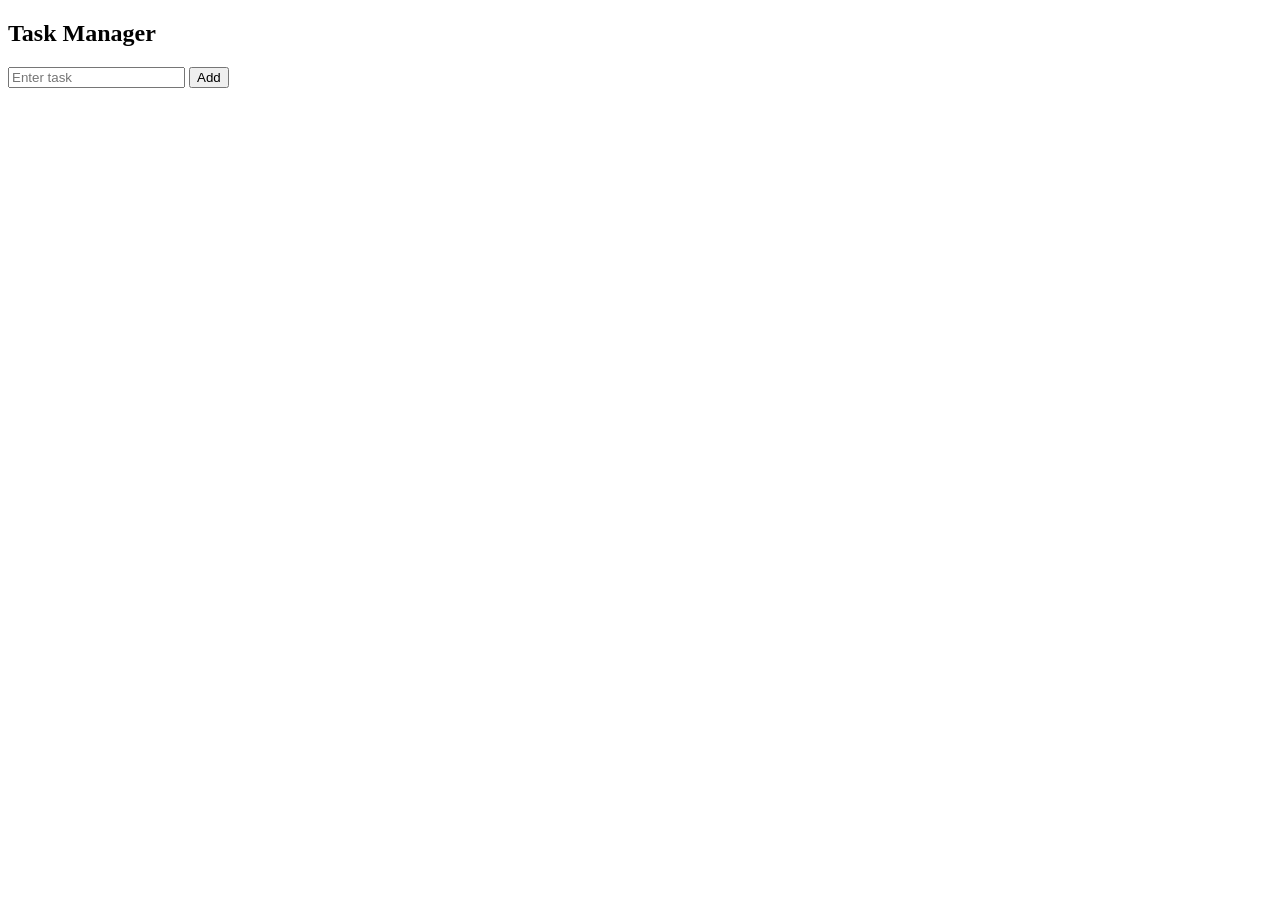
<file: frontend/task-manager/index.html>
<!DOCTYPE html>
<html>
<head>
  <title>Task Manager</title>
</head>
<body>

<h2>Task Manager</h2>

<input id="taskInput" placeholder="Enter task">
<button onclick="addTask()">Add</button>

<ul id="list"></ul>

<script src="script.js"></script>
</body>
</html>
</file>
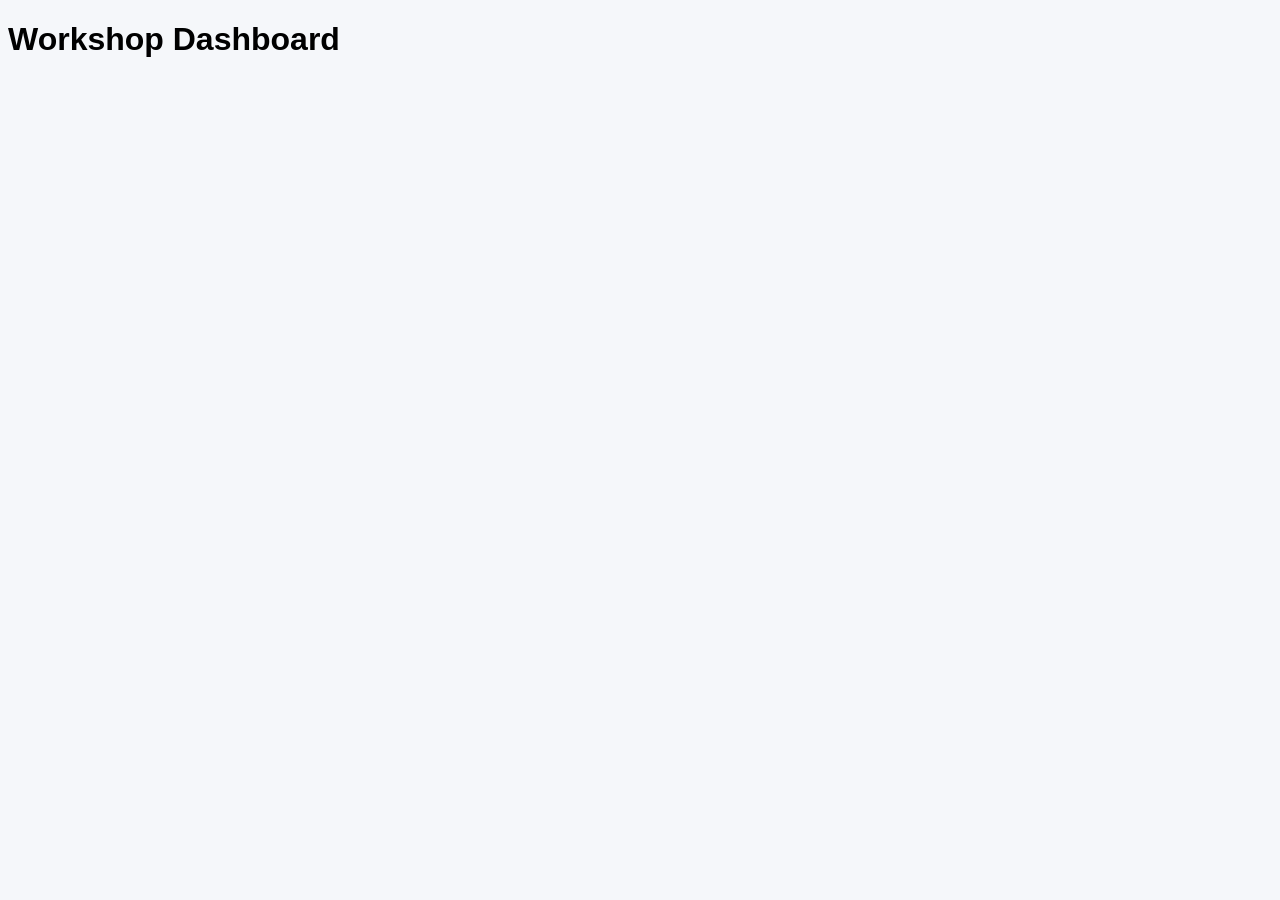
<file: frontend/workshop/index.html>
<!DOCTYPE html>
<html>
<head>
  <title>Workshop Dashboard</title>
  <link rel="stylesheet" href="style.css">
</head>
<body>

<h1>Workshop Dashboard</h1>
<div id="dashboard"></div>

<script src="script.js"></script>
</body>
</html>
</file>
<file: frontend/workshop/style.css>
body {
  font-family: Arial;
  background: #f5f7fa;
}

.line {
  margin: 20px;
  padding: 15px;
  background: white;
  border-radius: 10px;
}

.rooms {
  display: flex;
  gap: 20px;
}

.room {
  flex: 1;
  background: #eef;
  padding: 10px;
}

.workstation {
  display: flex;
  justify-content: space-between;
  margin: 5px 0;
}
</file>
